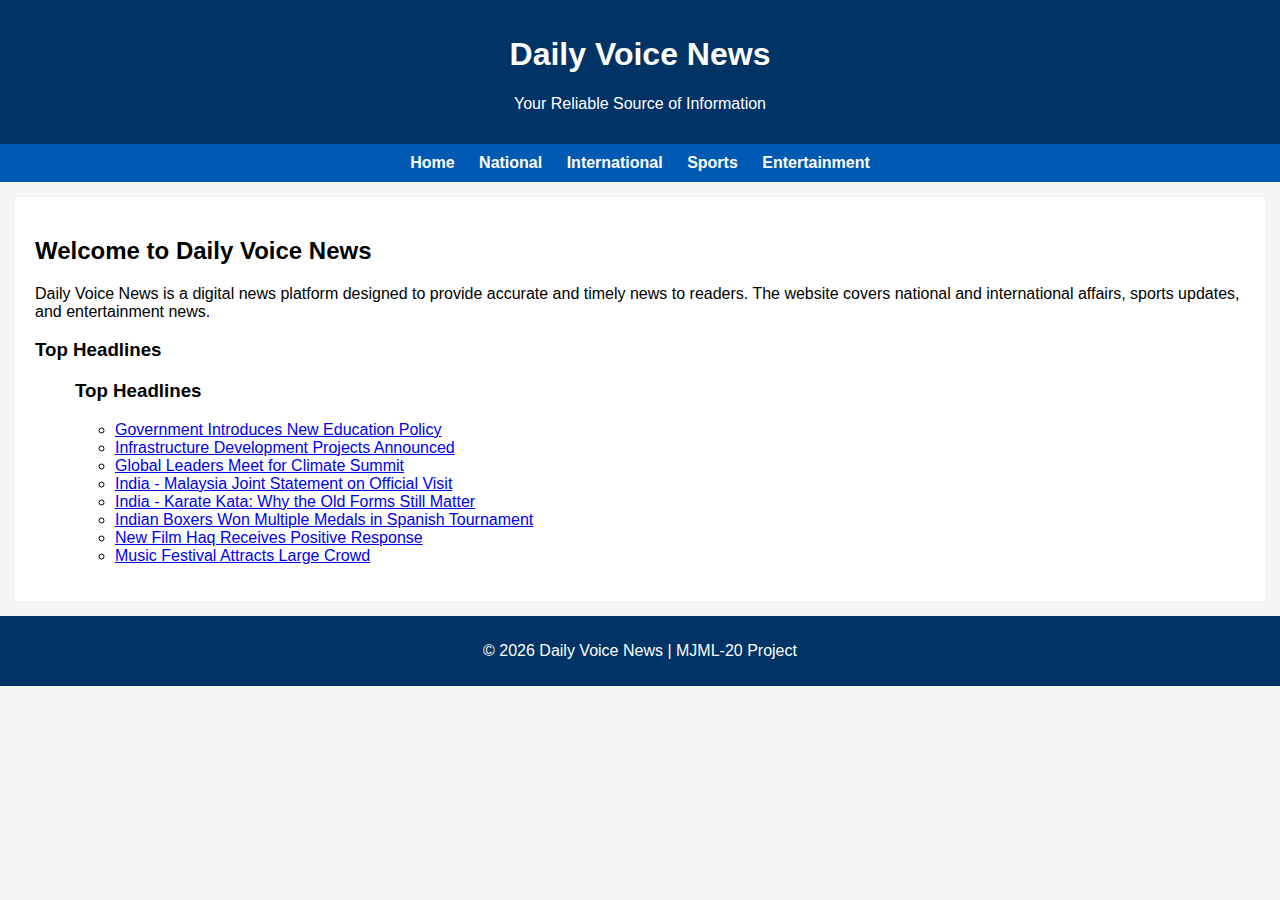
<file: index.html>
<!-- IGNOU MJML-20 Practical Assignment: News Website -->
<!DOCTYPE html>
<html lang="en">
<head>
    <meta charset="UTF-8">
    <title>Daily Voice News</title>
    <link rel="stylesheet" href="style.css">
</head>

<body>

<header>
    <h1>Daily Voice News</h1>
    <p>Your Reliable Source of Information</p>
</header>

<nav>
    <a href="index.html">Home</a>
    <a href="national.html">National</a>
    <a href="international.html">International</a>
    <a href="sports.html">Sports</a>
    <a href="entertainment.html">Entertainment</a>
</nav>

<main>
    <h2>Welcome to Daily Voice News</h2>

    <p>
        Daily Voice News is a digital news platform designed to provide accurate
        and timely news to readers. The website covers national and international
        affairs, sports updates, and entertainment news.
    </p>

    <h3>Top Headlines</h3>
    <ul>
        <h3>Top Headlines</h3>
<ul>
    <li><a href="national.html">Government Introduces New Education Policy</a></li>
    <li><a href="national.html">Infrastructure Development Projects Announced</a></li>

    <li><a href="international.html">Global Leaders Meet for Climate Summit</a></li>
    <li><a href="international.html">India - Malaysia Joint Statement on Official Visit</a></li>

    <li><a href="sports.html">India - Karate Kata: Why the Old Forms Still Matter</a></li>
    <li><a href="sports.html">Indian Boxers Won Multiple Medals in Spanish Tournament</a></li>

    <li><a href="entertainment.html">New Film Haq Receives Positive Response</a></li>
    <li><a href="entertainment.html">Music Festival Attracts Large Crowd</a></li>
</ul>

</main>

<footer>
    <p>© 2026 Daily Voice News | MJML-20 Project</p>
</footer>

</body>
</html>
</file>
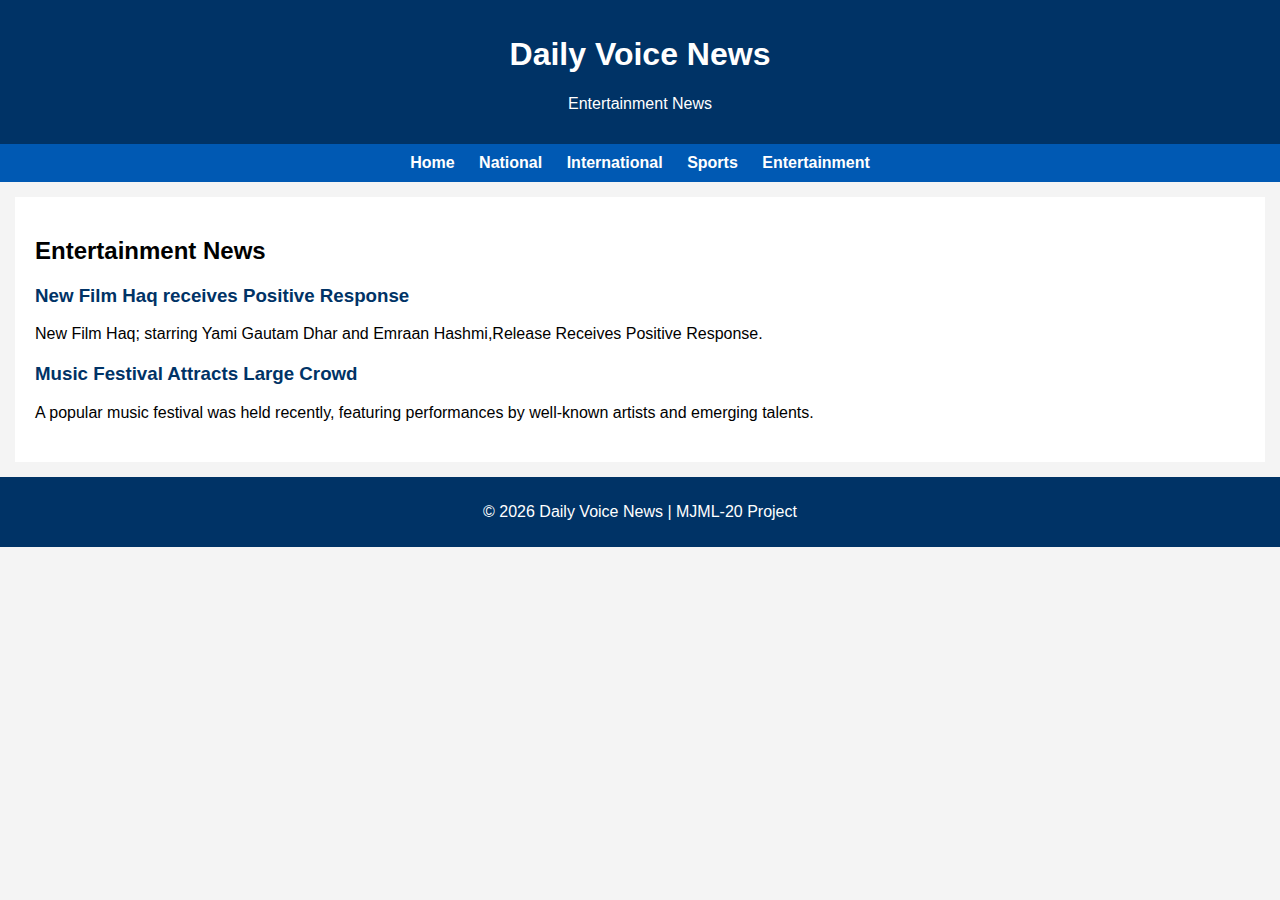
<file: entertainment.html>
<!-- IGNOU MJML-20 Practical Assignment: News Website -->
<!DOCTYPE html>
<html lang="en">
<head>
    <meta charset="UTF-8">
    <title>Entertainment News - Daily Voice News</title>
    <link rel="stylesheet" href="style.css">
</head>

<body>

<header>
    <h1>Daily Voice News</h1>
    <p>Entertainment News</p>
</header>

<nav>
    <a href="index.html">Home</a>
    <a href="national.html">National</a>
    <a href="international.html">International</a>
    <a href="sports.html">Sports</a>
    <a href="entertainment.html">Entertainment</a>
</nav>

<main>
    <h2>Entertainment News</h2>

    <article>
        <h3>New Film Haq receives Positive Response</h3>
        <p>
            New Film Haq; starring Yami Gautam Dhar and Emraan Hashmi,Release Receives Positive Response.
        </p>
    </article>

    <article>
        <h3>Music Festival Attracts Large Crowd</h3>
        <p>
            A popular music festival was held recently, featuring performances
            by well-known artists and emerging talents.
        </p>
    </article>
</main>

<footer>
    <p>© 2026 Daily Voice News | MJML-20 Project</p>
</footer>

</body>
</html>
</file>
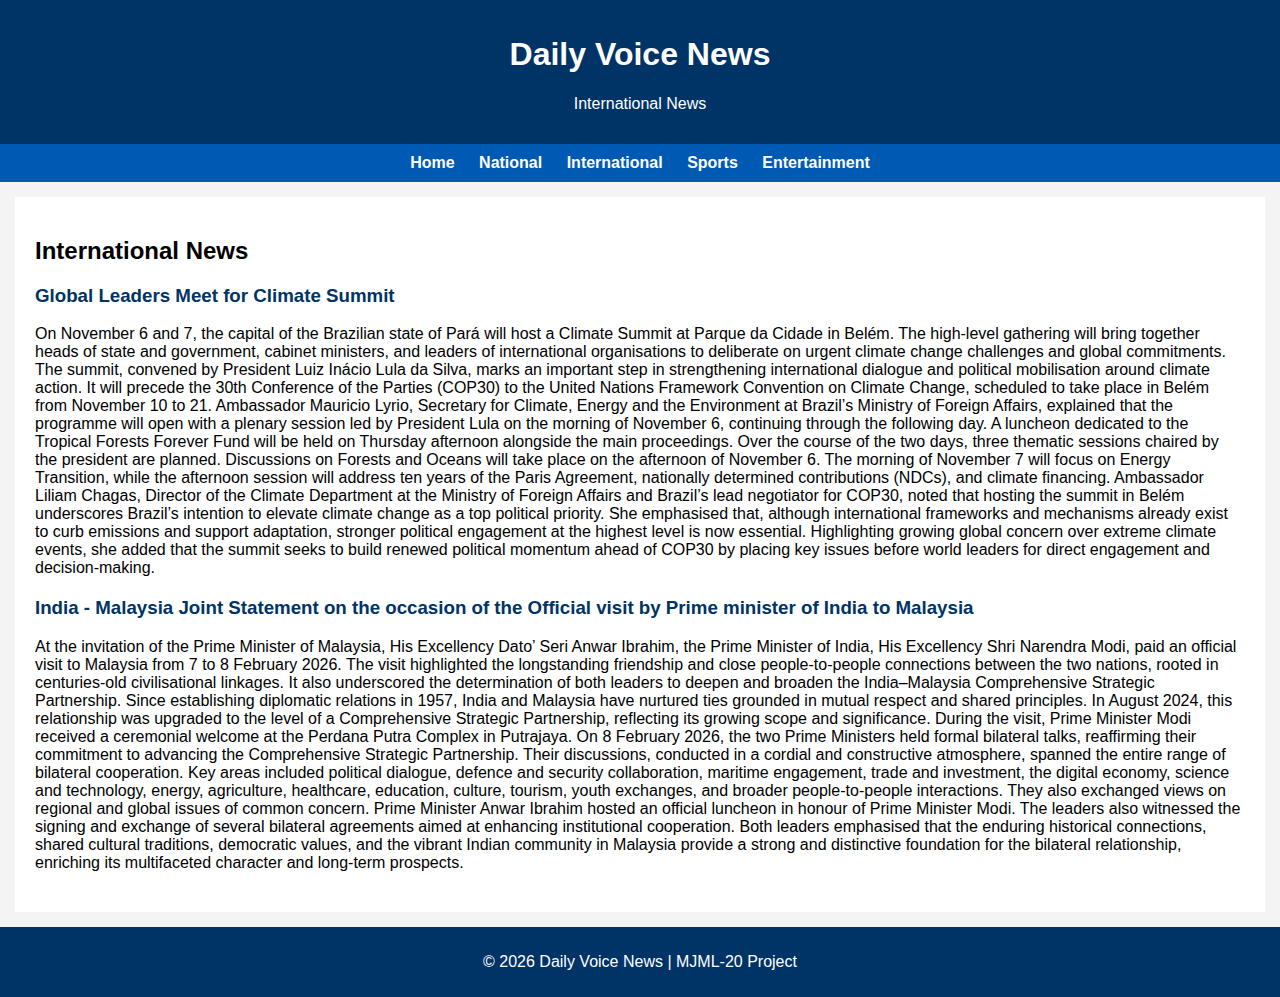
<file: international.html>
<!-- IGNOU MJML-20 Practical Assignment: News Website -->
<!DOCTYPE html>
<html lang="en">
<head>
    <meta charset="UTF-8">
    <title>International News - Daily Voice News</title>
    <link rel="stylesheet" href="style.css">
</head>

<body>

<header>
    <h1>Daily Voice News</h1>
    <p>International News</p>
</header>

<nav>
    <a href="index.html">Home</a>
    <a href="national.html">National</a>
    <a href="international.html">International</a>
    <a href="sports.html">Sports</a>
    <a href="entertainment.html">Entertainment</a>
</nav>

<main>
    <h2>International News</h2>

    <article>
        <h3>Global Leaders Meet for Climate Summit</h3>
        <p>
            On November 6 and 7, the capital of the Brazilian state of Pará will host a Climate Summit at Parque da Cidade in Belém. The high-level gathering will bring together heads of state and government, cabinet ministers, and leaders of international organisations to deliberate on urgent climate change challenges and global commitments.

The summit, convened by President Luiz Inácio Lula da Silva, marks an important step in strengthening international dialogue and political mobilisation around climate action. It will precede the 30th Conference of the Parties (COP30) to the United Nations Framework Convention on Climate Change, scheduled to take place in Belém from November 10 to 21.

Ambassador Mauricio Lyrio, Secretary for Climate, Energy and the Environment at Brazil’s Ministry of Foreign Affairs, explained that the programme will open with a plenary session led by President Lula on the morning of November 6, continuing through the following day. A luncheon dedicated to the Tropical Forests Forever Fund will be held on Thursday afternoon alongside the main proceedings.

Over the course of the two days, three thematic sessions chaired by the president are planned. Discussions on Forests and Oceans will take place on the afternoon of November 6. The morning of November 7 will focus on Energy Transition, while the afternoon session will address ten years of the Paris Agreement, nationally determined contributions (NDCs), and climate financing.

Ambassador Liliam Chagas, Director of the Climate Department at the Ministry of Foreign Affairs and Brazil’s lead negotiator for COP30, noted that hosting the summit in Belém underscores Brazil’s intention to elevate climate change as a top political priority. She emphasised that, although international frameworks and mechanisms already exist to curb emissions and support adaptation, stronger political engagement at the highest level is now essential.

Highlighting growing global concern over extreme climate events, she added that the summit seeks to build renewed political momentum ahead of COP30 by placing key issues before world leaders for direct engagement and decision-making.

        </p>
    </article>

    <article>
        <h3>India - Malaysia Joint Statement on the occasion of the Official visit by Prime minister of India to Malaysia</h3>
        <p>
            At the invitation of the Prime Minister of Malaysia, His Excellency Dato’ Seri Anwar Ibrahim, the Prime Minister of India, His Excellency Shri Narendra Modi, paid an official visit to Malaysia from 7 to 8 February 2026. The visit highlighted the longstanding friendship and close people-to-people connections between the two nations, rooted in centuries-old civilisational linkages. It also underscored the determination of both leaders to deepen and broaden the India–Malaysia Comprehensive Strategic Partnership.

Since establishing diplomatic relations in 1957, India and Malaysia have nurtured ties grounded in mutual respect and shared principles. In August 2024, this relationship was upgraded to the level of a Comprehensive Strategic Partnership, reflecting its growing scope and significance.

During the visit, Prime Minister Modi received a ceremonial welcome at the Perdana Putra Complex in Putrajaya. On 8 February 2026, the two Prime Ministers held formal bilateral talks, reaffirming their commitment to advancing the Comprehensive Strategic Partnership. Their discussions, conducted in a cordial and constructive atmosphere, spanned the entire range of bilateral cooperation. Key areas included political dialogue, defence and security collaboration, maritime engagement, trade and investment, the digital economy, science and technology, energy, agriculture, healthcare, education, culture, tourism, youth exchanges, and broader people-to-people interactions. They also exchanged views on regional and global issues of common concern.

Prime Minister Anwar Ibrahim hosted an official luncheon in honour of Prime Minister Modi. The leaders also witnessed the signing and exchange of several bilateral agreements aimed at enhancing institutional cooperation.

Both leaders emphasised that the enduring historical connections, shared cultural traditions, democratic values, and the vibrant Indian community in Malaysia provide a strong and distinctive foundation for the bilateral relationship, enriching its multifaceted character and long-term prospects.

        </p>
    </article>
</main>

<footer>
    <p>© 2026 Daily Voice News | MJML-20 Project</p>
</footer>

</body>
</html>
</file>
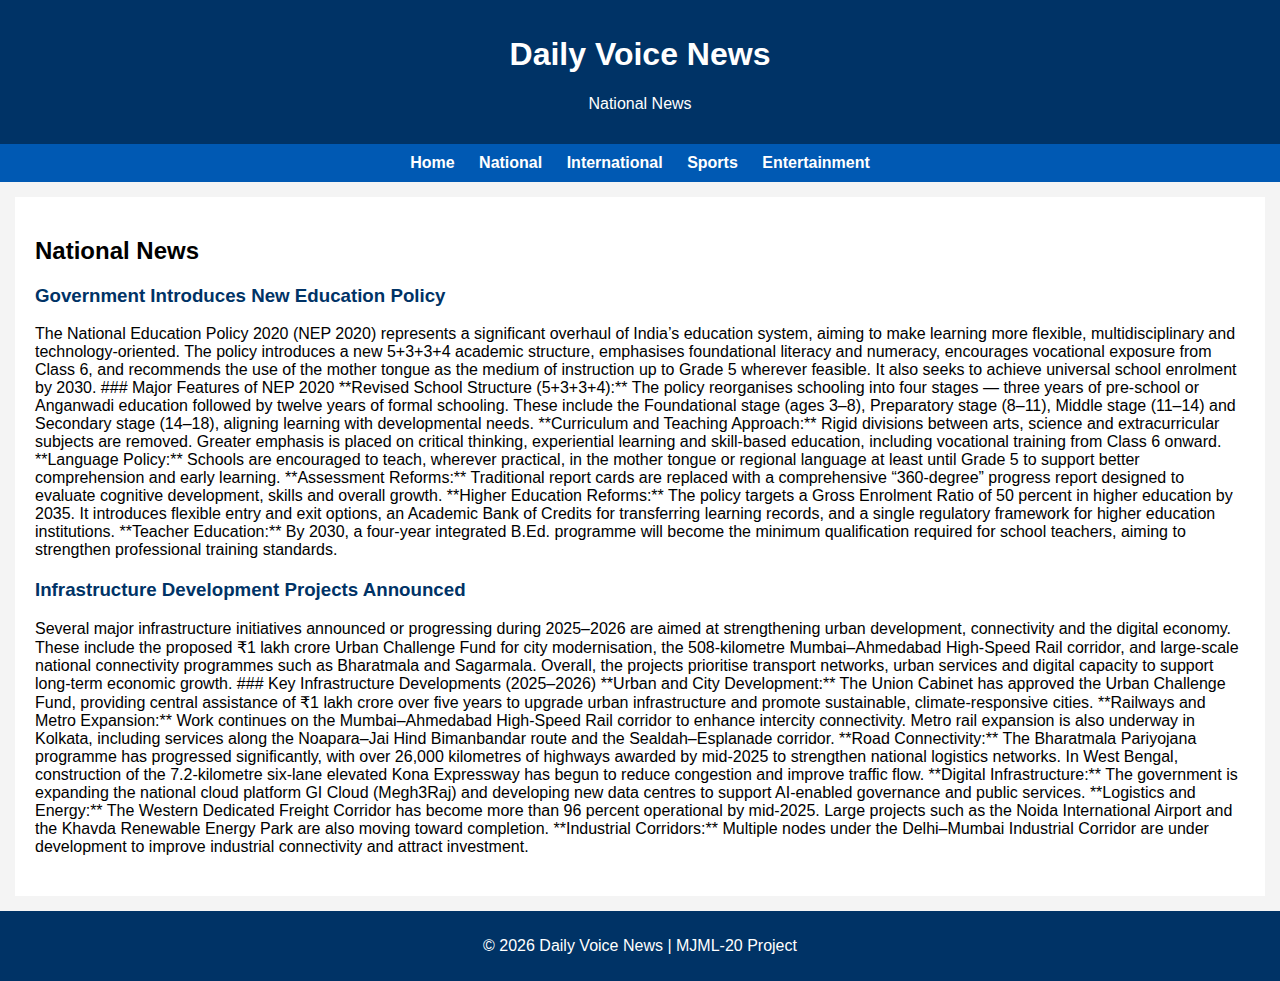
<file: national.html>
<!-- IGNOU MJML-20 Practical Assignment: News Website -->
<!DOCTYPE html>
<html lang="en">
<head>
    <meta charset="UTF-8">
    <title>National News - Daily Voice News</title>
    <link rel="stylesheet" href="style.css">
</head>

<body>

<header>
    <h1>Daily Voice News</h1>
    <p>National News</p>
</header>

<nav>
    <a href="index.html">Home</a>
    <a href="national.html">National</a>
    <a href="international.html">International</a>
    <a href="sports.html">Sports</a>
    <a href="entertainment.html">Entertainment</a>
</nav>

<main>
    <h2>National News</h2>

    <article>
        <h3>Government Introduces New Education Policy</h3>
        <p>
            The National Education Policy 2020 (NEP 2020) represents a significant overhaul of India’s education system, aiming to make learning more flexible, multidisciplinary and technology-oriented. The policy introduces a new 5+3+3+4 academic structure, emphasises foundational literacy and numeracy, encourages vocational exposure from Class 6, and recommends the use of the mother tongue as the medium of instruction up to Grade 5 wherever feasible. It also seeks to achieve universal school enrolment by 2030.

### Major Features of NEP 2020

**Revised School Structure (5+3+3+4):**
The policy reorganises schooling into four stages — three years of pre-school or Anganwadi education followed by twelve years of formal schooling. These include the Foundational stage (ages 3–8), Preparatory stage (8–11), Middle stage (11–14) and Secondary stage (14–18), aligning learning with developmental needs.

**Curriculum and Teaching Approach:**
Rigid divisions between arts, science and extracurricular subjects are removed. Greater emphasis is placed on critical thinking, experiential learning and skill-based education, including vocational training from Class 6 onward.

**Language Policy:**
Schools are encouraged to teach, wherever practical, in the mother tongue or regional language at least until Grade 5 to support better comprehension and early learning.

**Assessment Reforms:**
Traditional report cards are replaced with a comprehensive “360-degree” progress report designed to evaluate cognitive development, skills and overall growth.

**Higher Education Reforms:**
The policy targets a Gross Enrolment Ratio of 50 percent in higher education by 2035. It introduces flexible entry and exit options, an Academic Bank of Credits for transferring learning records, and a single regulatory framework for higher education institutions.

**Teacher Education:**
By 2030, a four-year integrated B.Ed. programme will become the minimum qualification required for school teachers, aiming to strengthen professional training standards.

        </p>
    </article>

    <article>
        <h3>Infrastructure Development Projects Announced</h3>
        <p>
            Several major infrastructure initiatives announced or progressing during 2025–2026 are aimed at strengthening urban development, connectivity and the digital economy. These include the proposed ₹1 lakh crore Urban Challenge Fund for city modernisation, the 508-kilometre Mumbai–Ahmedabad High-Speed Rail corridor, and large-scale national connectivity programmes such as Bharatmala and Sagarmala. Overall, the projects prioritise transport networks, urban services and digital capacity to support long-term economic growth.

### Key Infrastructure Developments (2025–2026)

**Urban and City Development:**
The Union Cabinet has approved the Urban Challenge Fund, providing central assistance of ₹1 lakh crore over five years to upgrade urban infrastructure and promote sustainable, climate-responsive cities.

**Railways and Metro Expansion:**
Work continues on the Mumbai–Ahmedabad High-Speed Rail corridor to enhance intercity connectivity. Metro rail expansion is also underway in Kolkata, including services along the Noapara–Jai Hind Bimanbandar route and the Sealdah–Esplanade corridor.

**Road Connectivity:**
The Bharatmala Pariyojana programme has progressed significantly, with over 26,000 kilometres of highways awarded by mid-2025 to strengthen national logistics networks. In West Bengal, construction of the 7.2-kilometre six-lane elevated Kona Expressway has begun to reduce congestion and improve traffic flow.

**Digital Infrastructure:**
The government is expanding the national cloud platform GI Cloud (Megh3Raj) and developing new data centres to support AI-enabled governance and public services.

**Logistics and Energy:**
The Western Dedicated Freight Corridor has become more than 96 percent operational by mid-2025. Large projects such as the Noida International Airport and the Khavda Renewable Energy Park are also moving toward completion.

**Industrial Corridors:**
Multiple nodes under the Delhi–Mumbai Industrial Corridor are under development to improve industrial connectivity and attract investment.

        </p>
    </article>
</main>

<footer>
    <p>© 2026 Daily Voice News | MJML-20 Project</p>
</footer>

</body>
</html>
</file>
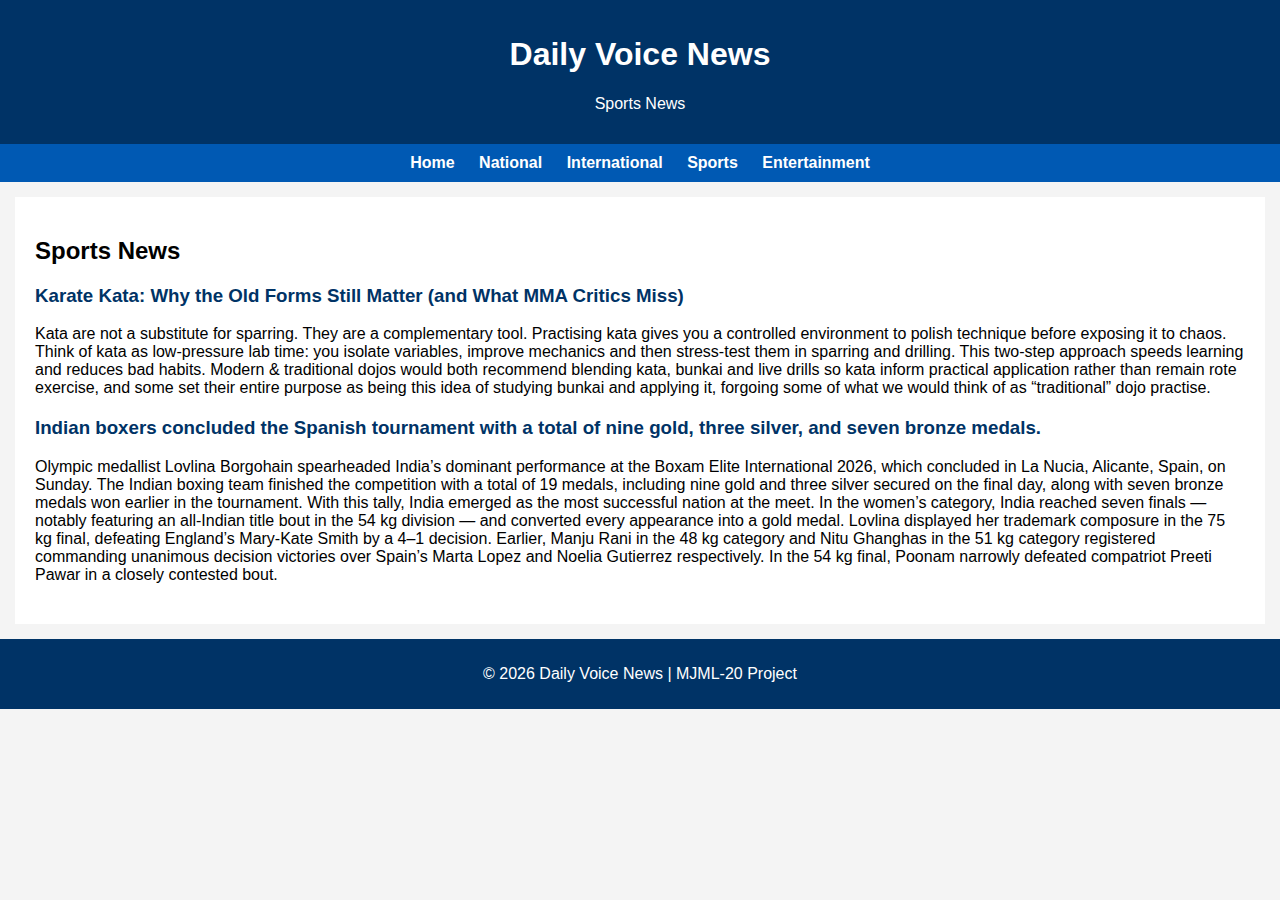
<file: sports.html>
<!-- IGNOU MJML-20 Practical Assignment: News Website -->
<!DOCTYPE html>
<html lang="en">
<head>
    <meta charset="UTF-8">
    <title>Sports News - Daily Voice News</title>
    <link rel="stylesheet" href="style.css">
</head>

<body>

<header>
    <h1>Daily Voice News</h1>
    <p>Sports News</p>
</header>

<nav>
    <a href="index.html">Home</a>
    <a href="national.html">National</a>
    <a href="international.html">International</a>
    <a href="sports.html">Sports</a>
    <a href="entertainment.html">Entertainment</a>
</nav>

<main>
    <h2>Sports News</h2>

    <article>
        <h3>Karate Kata: Why the Old Forms Still Matter (and What MMA Critics Miss)</h3>
        <p>
            Kata are not a substitute for sparring. They are a complementary tool. Practising kata gives you a controlled environment to polish technique before exposing it to chaos. Think of kata as low‑pressure lab time: you isolate variables, improve mechanics and then stress‑test them in sparring and drilling. This two‑step approach speeds learning and reduces bad habits.

Modern & traditional dojos would both recommend blending kata, bunkai and live drills so kata inform practical application rather than remain rote exercise, and some set their entire purpose as being this idea of studying bunkai and applying it, forgoing some of what we would think of as “traditional” dojo practise.  
        </p>
    </article>

    <article>
        <h3>Indian boxers concluded the Spanish tournament with a total of nine gold, three silver, and seven bronze medals.
</h3>
        <p>
            Olympic medallist Lovlina Borgohain spearheaded India’s dominant performance at the Boxam Elite International 2026, which concluded in La Nucia, Alicante, Spain, on Sunday.

The Indian boxing team finished the competition with a total of 19 medals, including nine gold and three silver secured on the final day, along with seven bronze medals won earlier in the tournament. With this tally, India emerged as the most successful nation at the meet.

In the women’s category, India reached seven finals — notably featuring an all-Indian title bout in the 54 kg division — and converted every appearance into a gold medal.

Lovlina displayed her trademark composure in the 75 kg final, defeating England’s Mary-Kate Smith by a 4–1 decision.

Earlier, Manju Rani in the 48 kg category and Nitu Ghanghas in the 51 kg category registered commanding unanimous decision victories over Spain’s Marta Lopez and Noelia Gutierrez respectively. In the 54 kg final, Poonam narrowly defeated compatriot Preeti Pawar in a closely contested bout.

        </p>
    </article>
</main>

<footer>
    <p>© 2026 Daily Voice News | MJML-20 Project</p>
</footer>

</body>
</html>
</file>
<file: style.css>
/* IGNOU MJML-20 Practical Assignment: News Website */

body {
    font-family: Arial, Helvetica, sans-serif;
    margin: 0;
    padding: 0;
    background-color: #f4f4f4;
}

/* Header Section */
header {
    background-color: #003366;
    color: white;
    padding: 15px;
    text-align: center;
}

/* Navigation Menu */
nav {
    background-color: #0059b3;
    padding: 10px;
    text-align: center;
}

nav a {
    color: white;
    text-decoration: none;
    margin: 10px;
    font-weight: bold;
}

nav a:hover {
    text-decoration: underline;
}

/* Main Content Area */
main {
    background-color: white;
    padding: 20px;
    margin: 15px;
}

/* Articles */
article {
    margin-bottom: 20px;
}

article h3 {
    color: #003366;
}

/* Footer Section */
footer {
    background-color: #003366;
    color: white;
    text-align: center;
    padding: 10px;
}
</file>
